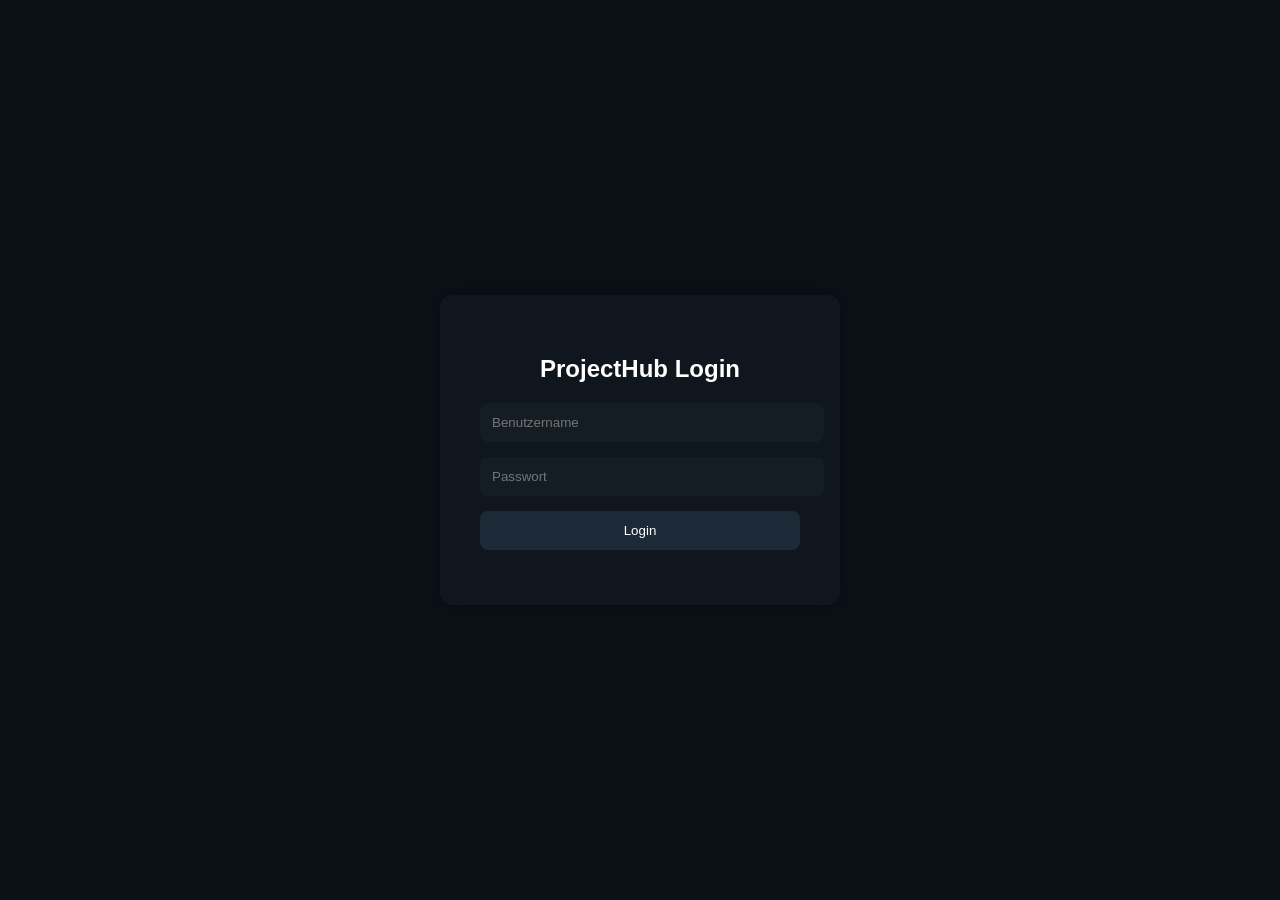
<file: source/healthdashboard/healthdashboard/src/main/resources/static/index.html>
<!DOCTYPE html>
<html lang="de">
<head>
    <meta charset="UTF-8" />
    <title>ProjectHub — Dashboard</title>
    <link rel="stylesheet" href="dashboard.css" />
</head>

<body>

<script>
    if (!localStorage.getItem("loggedIn")) {
      window.location.href = "login.html";
    }
</script>

<aside id="sidebar">
    <div class="logo">
        <span class="logo-icon">🟣</span>
        ProjectHub
    </div>

    <div class="menu-section">
        <small>MODULE</small>
        <a id="btn-assistent"><span>🧭</span> Assistent</a>
        <a class="active"><span>❤️</span> Health Dashboard</a>
        <a id="btn-diary"><span>🧾</span> Developer Diary</a>
    </div>

    <div class="menu-section">
        <small>ALLGEMEIN</small>
        <a id="btn-archive"><span>📁</span> Archiv</a>
        <a id="btn-settings"><span>⚙️</span> Einstellungen</a>
        <a onclick="logout()"><span>🚪</span> Logout</a>
    </div>
</aside>

<main id="content">
    <header class="dashboard-header">
        <h1>ProjectHub — Health Dashboard</h1>
        <div class="status-boxes">
            <span id="btn-aktiv">Aktiv: 4</span>
            <span id="btn-risiko">Risiko: 3</span>
            <span id="btn-ueberfaellig">Überfällig: 3</span>
        </div>
    </header>

    <section id="project-list" class="project-grid"></section>
</main>

<!-- ===== DETAILS MODAL ===== -->
<div id="details-modal" style="display:none;">
    <div class="modal-backdrop" onclick="closeDetails()"></div>

    <div class="modal-box">
        <h3 id="modal-title"></h3>

        <div class="modal-content">
            <!--div><strong>Schritt:</strong> <span id="modal-step"></span></div-->
            <!--div><strong>Projektstart:</strong> <span id="modal-start"></span></div-->
            <!--div><strong>Deadline:</strong> <span id="modal-deadline"></span></div-->
            <!--div><strong>Team:</strong> <span id="modal-team"></span></div-->
        </div>

        <div id="modal-teamlist"></div>

        <div class="modal-actions">
            <button onclick="closeDetails()">Schließen</button>
        </div>
    </div>
</div>

<script src="dashboard.js"></script>

<script>
    // 🔹 Logout
    function logout() {
      localStorage.removeItem("loggedIn");
      window.location.href = "login.html";
    }

    // 🔹 Sidebar Navigation
    document.getElementById("btn-assistent").addEventListener("click", (e) => {
      e.preventDefault();
      openAssistent();
    });

    document.getElementById("btn-diary").addEventListener("click", (e) => {
      e.preventDefault();
      openDiary();
    });

    document.getElementById("btn-archive").addEventListener("click", (e) => {
      e.preventDefault();
      openArchive();
    });

    document.getElementById("btn-settings").addEventListener("click", (e) => {
      e.preventDefault();
      openSettings();
    });

    // 🔹 Active highlight im Menü
    const menuItems = document.querySelectorAll('#sidebar .menu-section a');
    menuItems.forEach(item => {
      item.addEventListener('click', () => {
        menuItems.forEach(el => el.classList.remove('active'));
        item.classList.add('active');
      });
    });
</script>

</body>
</html>
</file>
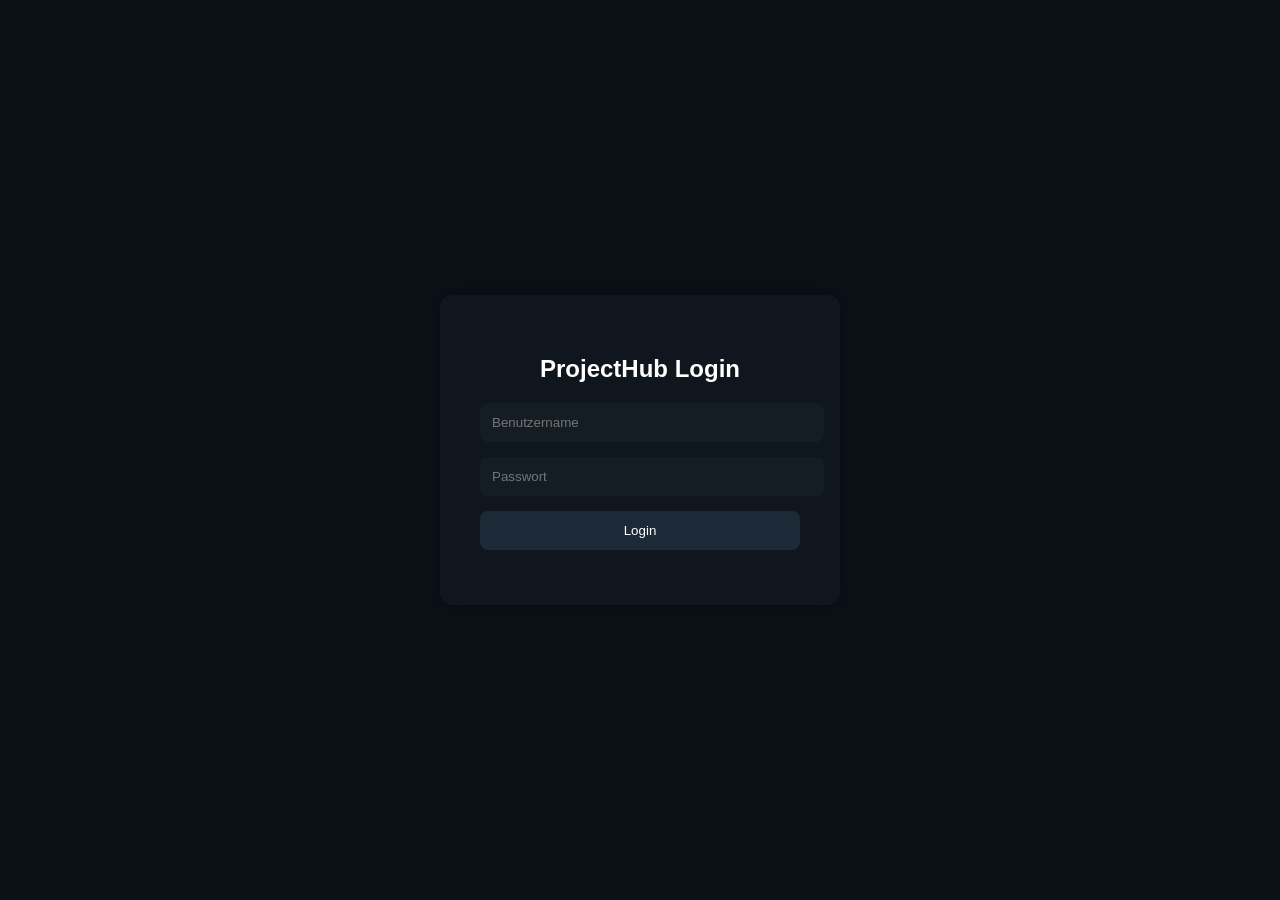
<file: source/healthdashboard/healthdashboard/src/main/resources/static/login.html>
<!DOCTYPE html>
<html lang="de">
<head>
    <meta charset="UTF-8">
    <title>Login — ProjectHub</title>
    <link rel="stylesheet" href="login.css">
</head>

<body>

<div class="login-box">
    <h2>ProjectHub Login</h2>

    <input id="username" type="text" placeholder="Benutzername">
    <input id="password" type="password" placeholder="Passwort">

    <button onclick="login()">Login</button>

    <p id="error" class="error"></p>
</div>

<script>
    function login(){
        const u=document.getElementById("username").value;
        const p=document.getElementById("password").value;

        if(u==="admin" && p==="1234"){
            // تخزين دخول المستخدم
            localStorage.setItem("loggedIn", true);
            window.location.href="index.html";   // ← يفتح الداشبورد
        } else {
            document.getElementById("error").innerText="Falsche Zugangsdaten!";
        }
    }
</script>

</body>
</html>
</file>
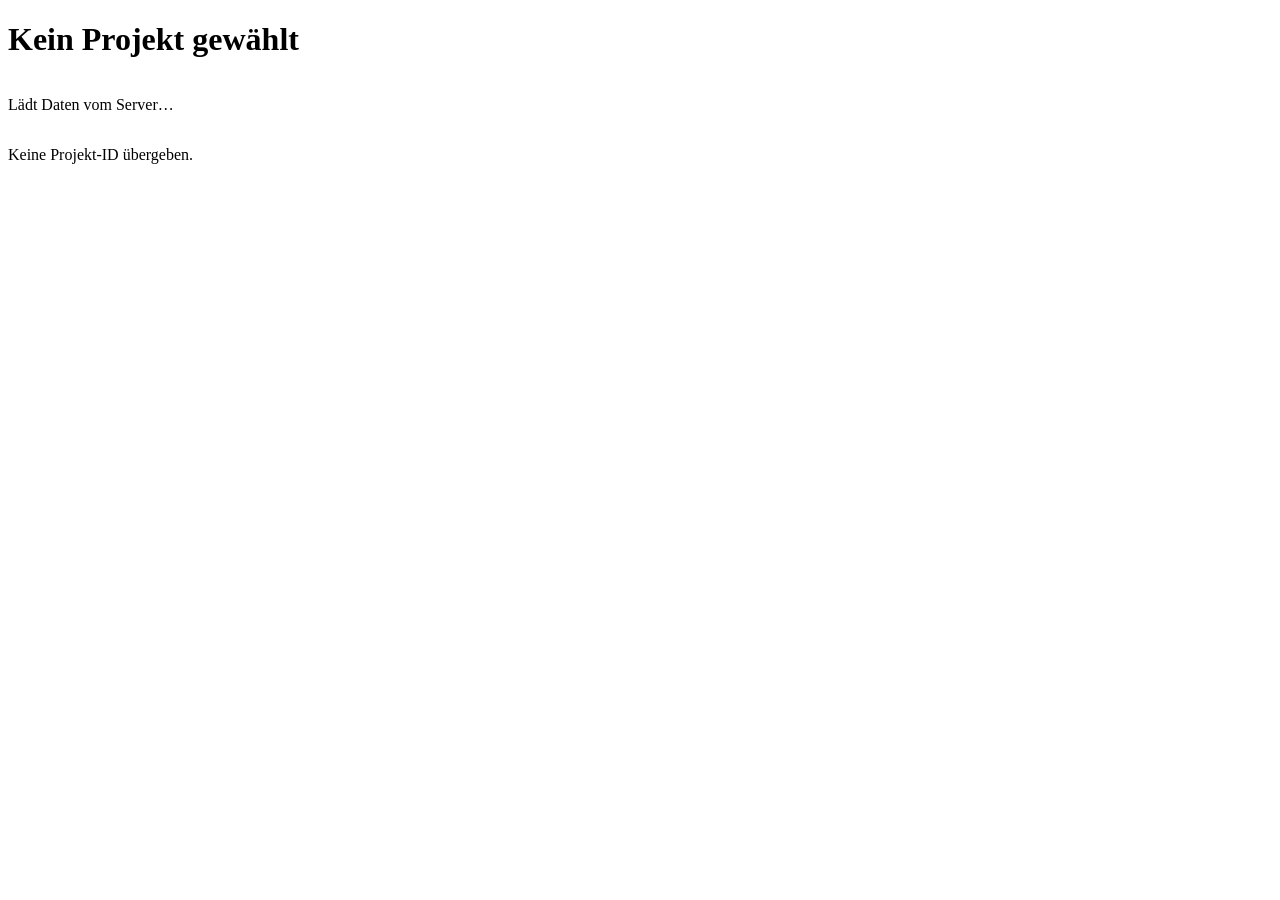
<file: source/healthdashboard/healthdashboard/src/main/resources/static/project.html>
<!DOCTYPE html>
<html lang="de">
<head>
    <meta charset="UTF-8" />
    <title>Projekt</title>
    <style>
        /* حركة بسيطة بدون ما نعمل تصميم جديد */
        #loading { display: inline-block; }
        .hidden { display: none; }
    </style>
</head>

<body>
<h1 id="project-title">Projekt</h1>

<p id="loading">Lädt Daten vom Server…</p>
<p id="error" class="hidden">Fehler beim Laden.</p>

<div id="content" class="hidden">
    <p><strong>Status:</strong> <span id="p-status">-</span></p>
    <p><strong>Progress:</strong> <span id="p-progress">-</span></p>
    <p><strong>Tasks:</strong> <span id="p-tasks">-</span></p>

    <button onclick="window.location.href='index.html'">Zurück</button>
</div>

<script>
    const params = new URLSearchParams(window.location.search);
const id = params.get("id");

const titleEl = document.getElementById("project-title");
const loadingEl = document.getElementById("loading");
const errorEl = document.getElementById("error");
const contentEl = document.getElementById("content");

const statusEl = document.getElementById("p-status");
const progressEl = document.getElementById("p-progress");
const tasksEl = document.getElementById("p-tasks");

if (!id) {
  titleEl.textContent = "Kein Projekt gewählt";
  loadingEl.classList.add("hidden");
  errorEl.textContent = "Keine Projekt-ID übergeben.";
  errorEl.classList.remove("hidden");
} else {
  titleEl.textContent = "Projekt #" + id;

    fetch("/api/projects")


    .then(res => {
      if (!res.ok) throw new Error("HTTP " + res.status);
      return res.json();
    })
    .then(list => {
      const p = (Array.isArray(list) ? list : []).find(x => String(x.id) === String(id));

      if (!p) throw new Error("Projekt nicht gefunden");

      // عنوان الصفحة يصير اسم المشروع الحقيقي من الـ DB
      titleEl.textContent = p.name ?? ("Projekt #" + id);

      statusEl.textContent = p.status ?? "-";
      progressEl.textContent = (p.progress ?? "-") + "%";
      tasksEl.textContent = `${p.doneTasks ?? "-"} / ${p.totalTasks ?? "-"}`;

      loadingEl.classList.add("hidden");
      contentEl.classList.remove("hidden");
    })
    .catch(err => {
      console.error(err);
      loadingEl.classList.add("hidden");
      errorEl.classList.remove("hidden");
      errorEl.textContent = "Fehler: " + err.message;
    });
}

</script>
</body>
</html>
</file>
<file: source/healthdashboard/healthdashboard/src/main/resources/static/dashboard.css>
/*
   GLOBAL
 */
body{
    background:#0b1117;
    color:#fff;
    font-family: Arial, Helvetica, sans-serif;
    margin:0;
    padding:0;
}

/*
  SIDEBAR
*/
#sidebar{
    width:200px;
    background:#0f1621;
    height:100vh;
    position:fixed;
    left:0;
    top:0;
    padding:20px;
    box-sizing:border-box;

    display:flex;
    flex-direction:column;
    gap:30px;
}

#sidebar .logo{
    font-size:22px;
    font-weight:bold;
}

.menu-section small{
    opacity:.5;
    font-size:11px;
    display:block;
    margin-bottom:12px;
    letter-spacing:1px;
}

.menu-section a{
    display:flex;
    align-items:center;
    gap:8px;
    padding:10px;
    border-radius:8px;
    cursor:pointer;
    margin-bottom:12px;
    background:#141c24;
    opacity:.6;
}

.menu-section a.active{
    background:#1b2837;
    opacity:1;
}

/* ======================
   MAIN CONTENT
====================== */
#content{
    margin-left:200px;
    padding:20px;
}

/* ======================
   HEADER
====================== */
.dashboard-header{
    display:flex;
    justify-content:space-between;
    align-items:center;
    margin-bottom:30px;
}

.status-boxes{
    display:flex;
    gap:20px;
}

.status-boxes span{
    background:#141c24;
    padding:10px 16px;
    border-radius:8px;
}

/* ======================
   GRID
====================== */
.project-grid{
    display:flex;
    gap:20px;
    padding:20px 0;
    flex-wrap:wrap;
}

/* ======================
   CARD
====================== */
.project-card{
    background:#10161d;
    border-radius:16px;
    padding:18px;
    width:240px;
    color:#fff;
    box-shadow:0 5px 20px rgba(0,0,0,.4);
    transition:.3s;
}

.project-card:hover{
    transform:translateY(-4px);
}

/* ======================
   TITLE
====================== */
.project-card h3{
    font-size:20px;
    margin-bottom:16px;
}

/* ======================
   INFO
====================== */
.project-info{
    margin-top:10px;
    margin-bottom:14px;
}

.project-info .row{
    display:flex;
    justify-content:space-between;
    margin-bottom:14px;
    font-size:14px;
}

.project-info span{
    opacity:.7;
}

/* ======================
   PROGRESS
====================== */
.progress-line{
    display:flex;
    gap:6px;
    margin:16px 0 20px 0;
}

.progress-line .dot{
    width:18px;
    height:6px;
    border-radius:10px;
    background:#334;
    opacity:.5;
}

.progress-line .dot.done{
    background:linear-gradient(90deg,#00c3ff,#00ffa2);
    opacity:1;
}

/* ======================
   TEXT
====================== */
.team-info{
    font-size:13px;
    opacity:.7;
    margin-bottom:20px;
}

/* ======================
   BUTTONS
====================== */
.actions{
    display:flex;
    gap:10px;
}

.actions button{
    background:#0c1117;
    color:#fff;
    border:none;
    padding:8px 14px;
    border-radius:8px;
    cursor:pointer;
    transition:.2s;
    border:1px solid #1e2a32;
}

.actions button:hover{
    background:#141c24;
}

/* ======================
   DETAILS MODAL
====================== */
#details-modal{
    position:fixed;
    inset:0;
    z-index:1000;
}

#details-modal .modal-backdrop{
    position:absolute;
    inset:0;
    background:rgba(0,0,0,.6);
}

#details-modal .modal-box{
    position:relative;
    width:360px;
    margin:10% auto;
    background:#10161d;
    border-radius:16px;
    padding:20px;
    box-shadow:0 10px 30px rgba(0,0,0,.6);
}

#details-modal h3{
    margin:0 0 14px 0;
    font-size:18px;
}

#details-modal .modal-content div{
    margin-bottom:10px;
    opacity:.9;
}

#details-modal .modal-actions{
    text-align:right;
    margin-top:16px;
}

#details-modal .modal-actions button{
    background:#0c1117;
    color:#fff;
    border:1px solid #1e2a32;
    padding:8px 14px;
    border-radius:8px;
    cursor:pointer;
}

/* SETTINGS BOX STYLE */
.settings-box {
    background: #141c24;
    padding: 10px 14px;
    border-radius: 8px;
    border: 1px solid #1e2a32;
    margin-bottom: 8px;
    transition: 0.2s;
    cursor: pointer;
}

.status-boxes {
    display: flex;
    gap: 20px;
    z-index: 10; /* تأكيد فوق الخلفية */
}

.status-boxes span {
    background: #141c24;
    padding: 10px 16px;
    border-radius: 8px;
    cursor: pointer;
    transition: 0.2s;
    display: inline-block; /* ضروري حتى تكون قابلة للنقر */
    user-select: none;
    position: relative;
    z-index: 15; /* يجعلها فوق أي طبقة تانية */
}

.status-boxes span:hover {
    background: #1b2837;
    transform: scale(1.05);
}
</file>
<file: source/healthdashboard/healthdashboard/src/main/resources/static/login.css>
body{
    background:#0b1117;
    display:flex;
    justify-content:center;
    align-items:center;
    height:100vh;
    margin:0;
    font-family:Arial;
    color:#fff;
}

.login-box{
    background:#10161d;
    padding:40px;
    border-radius:12px;
    width:320px;
    box-shadow:0 0 20px rgba(0,0,0,.4);
    text-align:center;
}

h2{
    margin-bottom:20px;
}

input{
    width:100%;
    padding:12px;
    margin-bottom:15px;
    border-radius:8px;
    border:none;
    background:#141c24;
    color:#fff;
}

button{
    width:100%;
    padding:12px;
    background:#1c2936;
    border:none;
    border-radius:8px;
    color:#fff;
    cursor:pointer;
    transition:.2s;
}

button:hover{
    background:#2c3a4a;
}

.error{
    margin-top:15px;
    color:#ff8080;
    font-size:14px;
}
.menu-section a.active{
    background:#1b2837;
    opacity:1;
}
</file>
